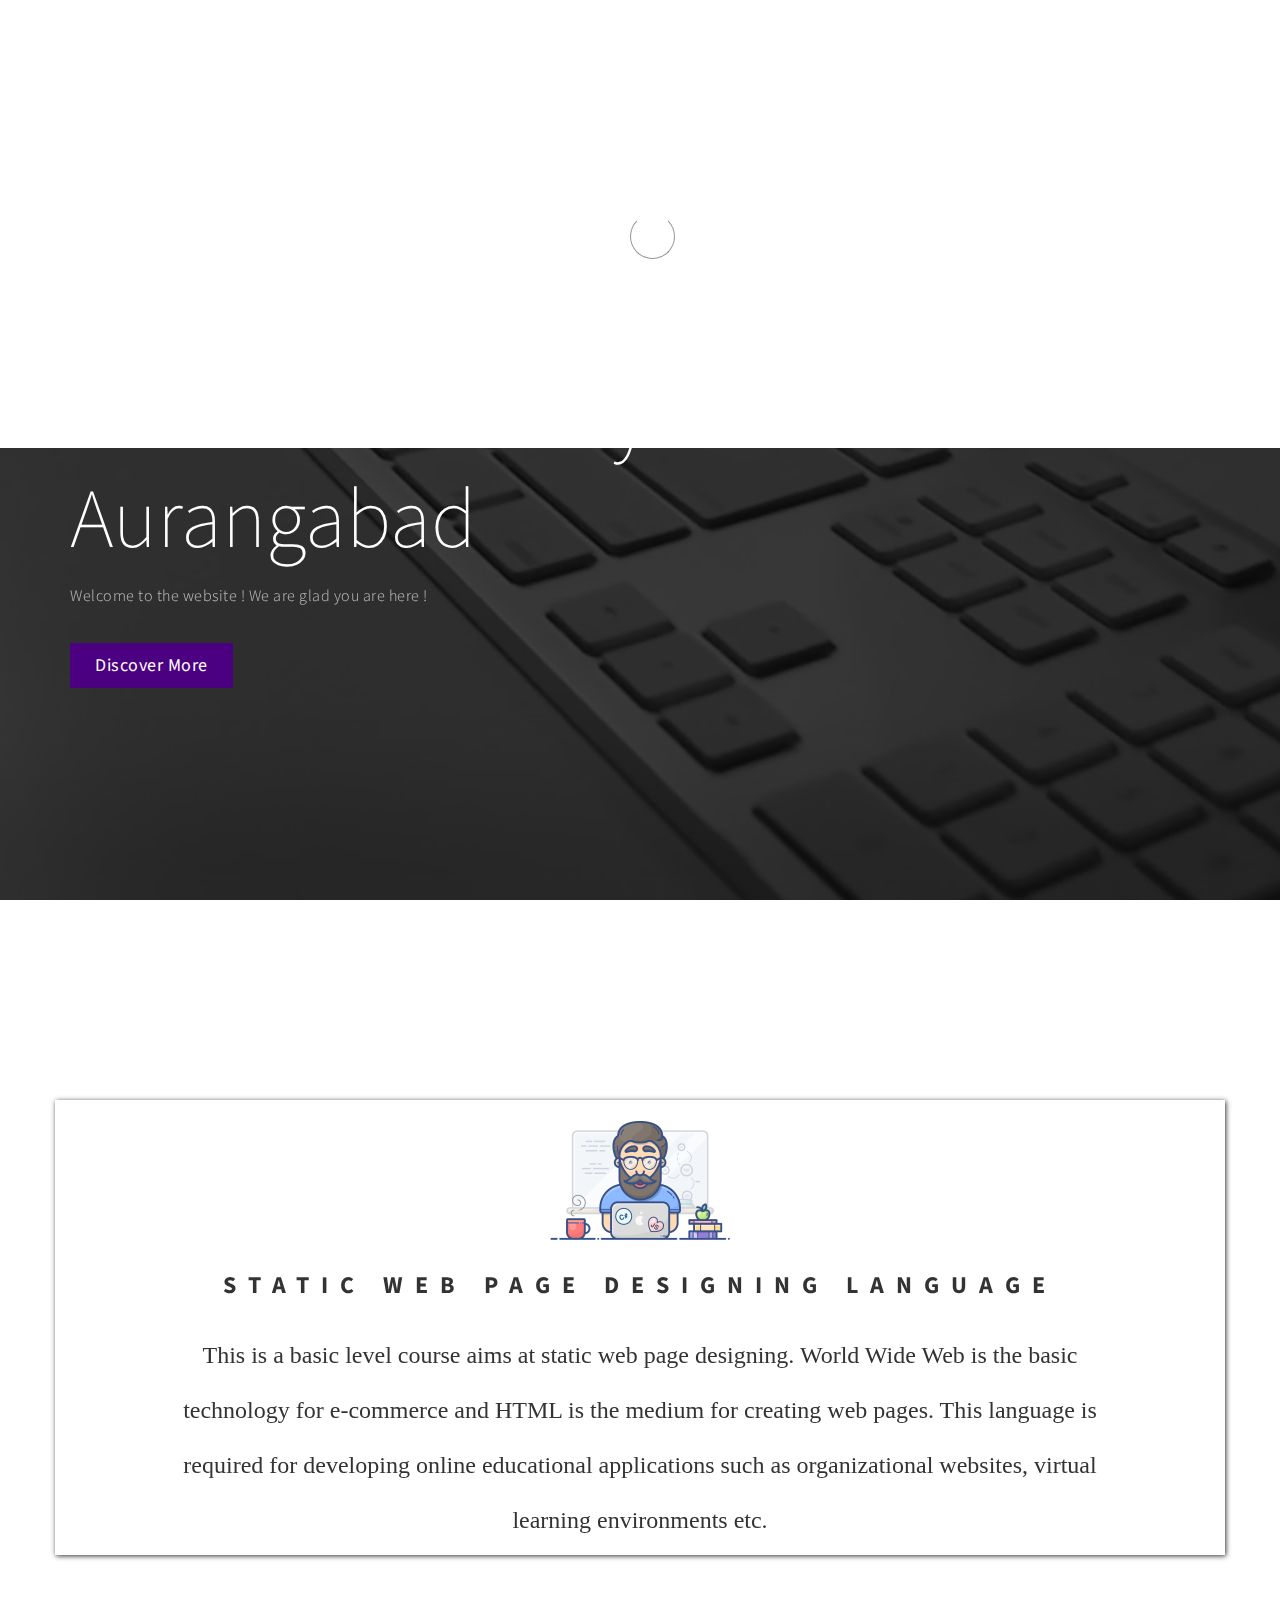
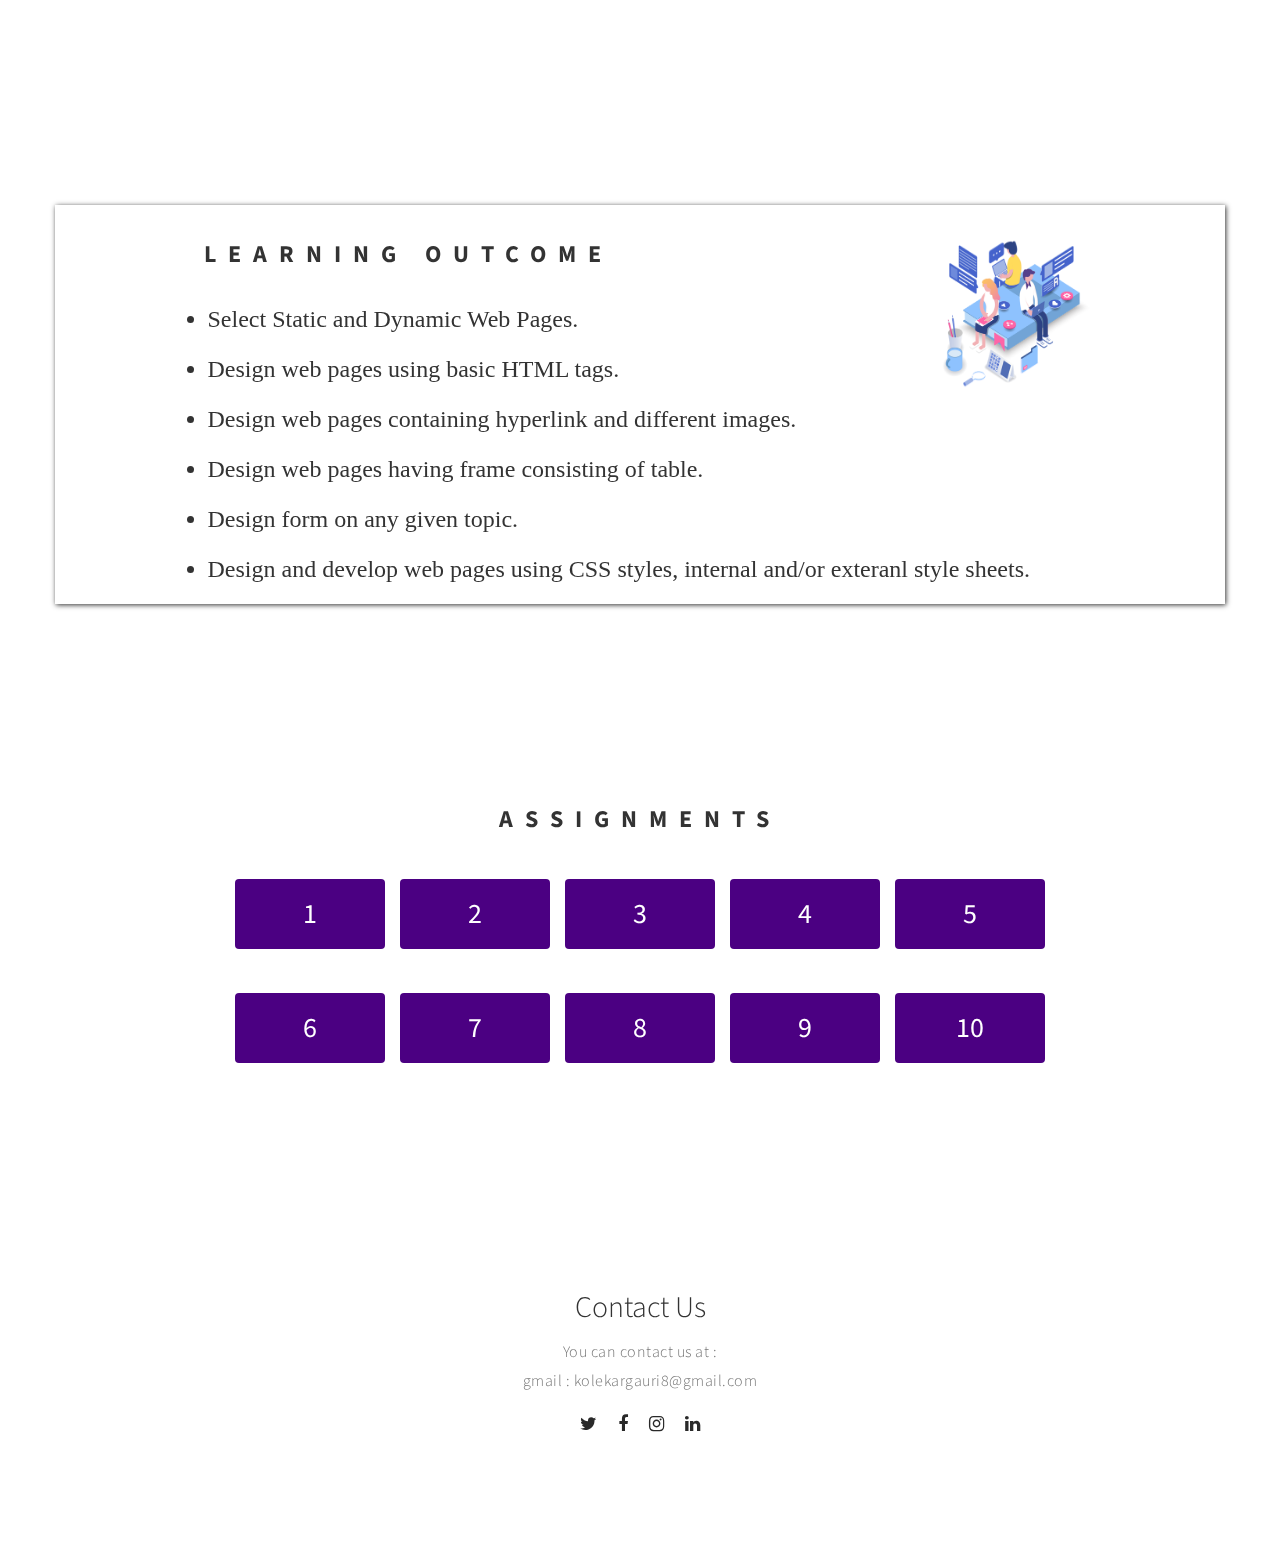
<file: gauri/index.html>
<!DOCTYPE html>
<html lang="en">
<head>
<title>SWPDL Project</title>
<meta charset="UTF-8">
<meta http-equiv="X-UA-Compatible" content="IE=Edge">
<meta name="description" content="">
<meta name="keywords" content="">
<meta name="author" content="">
<meta name="viewport" content="width=device-width, initial-scale=1, maximum-scale=1">

<link rel="stylesheet" href="css/bootstrap.min.css">
<link rel="stylesheet" href="css/font-awesome.min.css">
<link rel="stylesheet" href="css/magnific-popup.css">

<link rel="stylesheet" href="css/owl.theme.css">
<link rel="stylesheet" href="css/owl.carousel.css">

<!-- MAIN CSS -->
<link rel="stylesheet" href="css/tooplate-style.css">
<style>
.button {
  display: inline-block;
  border-radius: 4px;
  background-color: indigo;
  border: none;
  color: #FFFFFF;
  text-align: center;
  font-size: 28px;
  padding: 15px;
  width: 150px;
  transition: all 0.5s;
  cursor: pointer;
  margin: 5px;
}

.button span {
  cursor: pointer;
  display: inline-block;
  position: relative;
  transition: 0.5s;
}

.button span:after {
  content: '\00bb';
  position: absolute;
  opacity: 0;
  top: 0;
  right: -20px;
  transition: 0.5s;
}

.button:hover span {
  padding-right: 25px;
}

.button:hover span:after {
  opacity: 1;
  right: 0;
}
</style>
</head>
<body>

<!-- PRE LOADER -->
<div class="preloader">
     <div class="spinner">
          <span class="sk-inner-circle"></span>
     </div>
</div>


<!-- MENU -->
<div class="navbar custom-navbar navbar-fixed-top" role="navigation">
     <div class="container">

          <!-- NAVBAR HEADER -->
          <div class="navbar-header">
               <button class="navbar-toggle" data-toggle="collapse" data-target=".navbar-collapse">
                    <span class="icon icon-bar"></span>
                    <span class="icon icon-bar"></span>
                    <span class="icon icon-bar"></span>
               </button>
               <!-- lOGO -->
               <a href="index.html" class="navbar-brand">Gauri Kolekar</a>
          </div>

          <!-- MENU LINKS -->
          <div class="collapse navbar-collapse">
               <ul class="nav navbar-nav navbar-right">
                    <li><a href="#home" class="smoothScroll">Home</a></li>
                    <li><a href="#about" class="smoothScroll">Rationale</a></li> 
	 <li><a href="#team" class="smoothScroll">Outcome</a></li>  
                    <li><a href="#contact" class="smoothScroll">Assignments</a></li>
               </ul>
          </div>

     </div>
</div>


<!-- HOME -->
<section id="home" class="parallax-section">
     <div class="overlay"></div>
     <div class="container">
          <div class="row">

               <div class="col-md-8 col-sm-12">
                    <div class="home-text">
                         <h1>Government Poly. Aurangabad</h1>
                         <p>Welcome to the website ! We are glad you are here !</p>
                         <ul class="section-btn">
                              <a href="#about" class="smoothScroll"><span data-hover="Discover More">Discover More</span></a>
                         </ul>
                    </div>
               </div>

          </div>
     </div>

     <!-- Video -->
     <video controls autoplay loop muted>
          <source src="videos/video.mp4" type="video/mp4">
          Your browser does not support the video tag.
     </video>
</section>


<!-- ABOUT -->
<section id="about" class="parallax-section">
     <div class="container" style="background-color:white; box-shadow: 1px 1px 5px;">
          <div class="row">

               <div class="col-md-offset-1 col-md-10 col-sm-12">
                    <div class="about-info"><center><img src="123.png" height=150px width=200px></center><br>
                         <h3><font size="5">STATIC WEB PAGE DESIGNING LANGUAGE </font></h3>
                         
	<h1 style="font-family:verdana"><font size="5">This is a basic level course aims at static web page designing. World Wide Web is the basic technology for e-commerce and HTML is the medium for creating web pages. This language is required for developing online educational applications such as organizational websites, virtual learning environments etc. <font size="5"></h1>
                    </div>
               </div>

          </div>
     </div>
</section>


<!-- OUTCOME-->
<section id="team" class="parallax-section">
     <div class="container" style="background-color:white; box-shadow: 1px 1px 5px;">
          <div class="row">

               <div class="col-md-offset-1 col-md-10 col-sm-12">
                    <div class="about-info"><br>
	<img src="abc.png" height=150 width=200 style="float:right;">
                    <h3 align="left"><font size="5">&emsp;LEARNING OUTCOME </font></h3>
	<ul>
	<h1 style="font-family:verdana;" align="left"><font size="5">
	<li>Select Static and Dynamic Web Pages.</li>
	<li>Design web pages using basic HTML tags.</li>
                    <li>Design web pages containing hyperlink and different  images.</li>
	<li>Design web pages having frame consisting of table.</li>
	<li>Design form on any given topic.</li>
	<li>Design and develop web pages using CSS styles, internal and/or exteranl style sheets.</li>
	<font size="5"></h1>
	</div>
               </div>

          </div>
     </div>
</section>

<!-- ASSIGNMENTS-->
<section id="contact" class="parallax-section">
     <div class="container">
          <div class="row">

               <div class="col-md-offset-1 col-md-10 col-sm-12">
                    <div class="about-info">
	
                    <h3><font size="5">ASSIGNMENTS<font></h3>  <br>
	   <button class="button" style="vertical-align:left" onclick="document.location = 'ass1.html'"><span>1 </span></button>
	<button class="button" style="vertical-align:left" onclick="document.location = 'ass2.html'"><span>2 </span></button>
	<button class="button" style="vertical-align:left" onclick="document.location = 'ass3.html'"><span>3 </span></button>
	<button class="button" style="vertical-align:left" onclick="document.location = 'ass4.html'"><span>4 </span></button>
	<button class="button" style="vertical-align:left" onclick="document.location = 'ass5.html'"><span>5 </span></button>
	<br><br>
	<button class="button" style="vertical-align:left" onclick="document.location = 'ass6.html'"><span>6 </span></button>
	<button class="button" style="vertical-align:left" onclick="document.location = 'ass7.html'"><span>7 </span></button>
	<button class="button" style="vertical-align:left" onclick="document.location = 'ass8.html'"><span>8 </span></button>
	<button class="button" style="vertical-align:left" onclick="document.location = 'ass9.html'"><span>9 </span></button>
	<button class="button" style="vertical-align:left" onclick="document.location = 'ass10.html'"><span>10 </span></button>
	</div>
               </div>

          </div>
     </div>
</section>



<!-- FOOTER -->
<footer>


               
               <div class="col-md-15col-sm-12">
               	<center>	
                    <h2>Contact Us</h2>
                    <p>You can contact us at :<br>gmail : kolekargauri8@gmail.com </p>
                    <ul class="social-icon">
                         <li><a href="#" class="fa fa-twitter"></a></li>
                         <li><a href="#" class="fa fa-facebook"></a></li>
                         <li><a href="#" class="fa fa-instagram"></a></li>
                         <li><a href="#" class="fa fa-linkedin"></a></li>
                    </ul>
                    </center>
              
</footer>

<!-- SCRIPTS -->
<script src="js/jquery.js"></script>
<script src="js/bootstrap.min.js"></script>
<script src="js/jquery.parallax.js"></script>
<script src="js/owl.carousel.min.js"></script>
<script src="js/jquery.magnific-popup.min.js"></script>
<script src="js/magnific-popup-options.js"></script>
<script src="js/modernizr.custom.js"></script>
<script src="js/smoothscroll.js"></script>
<script src="js/custom.js"></script>

</body>
</html>
</file>
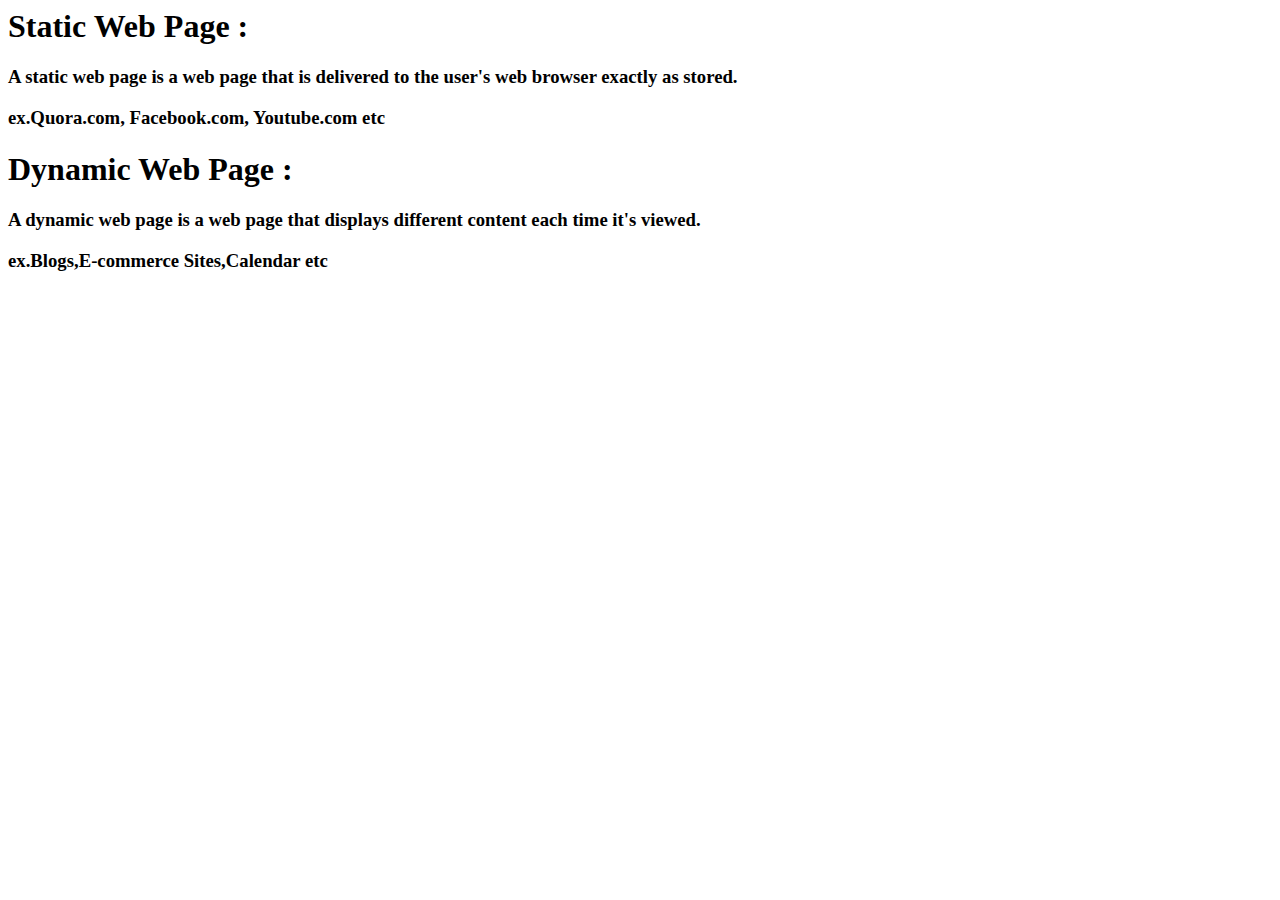
<file: ass1.html>
<DOCTYPE! html>
<html>
<head>
<title>Gauri Kolekar</title>
</head>
<body>
<h1>Static Web Page : </h1>
<h3>A static web page is a web page that is delivered to the user's web browser exactly as stored.</h3>
<h3>ex.Quora.com, Facebook.com, Youtube.com etc</h3>
<h1>Dynamic Web Page : </h1>
<h3>A dynamic web page is a web page that displays different content each time it's viewed.</h3>
<h3>ex.Blogs,E-commerce Sites,Calendar etc</h3> 
</body>
</html>
</file>
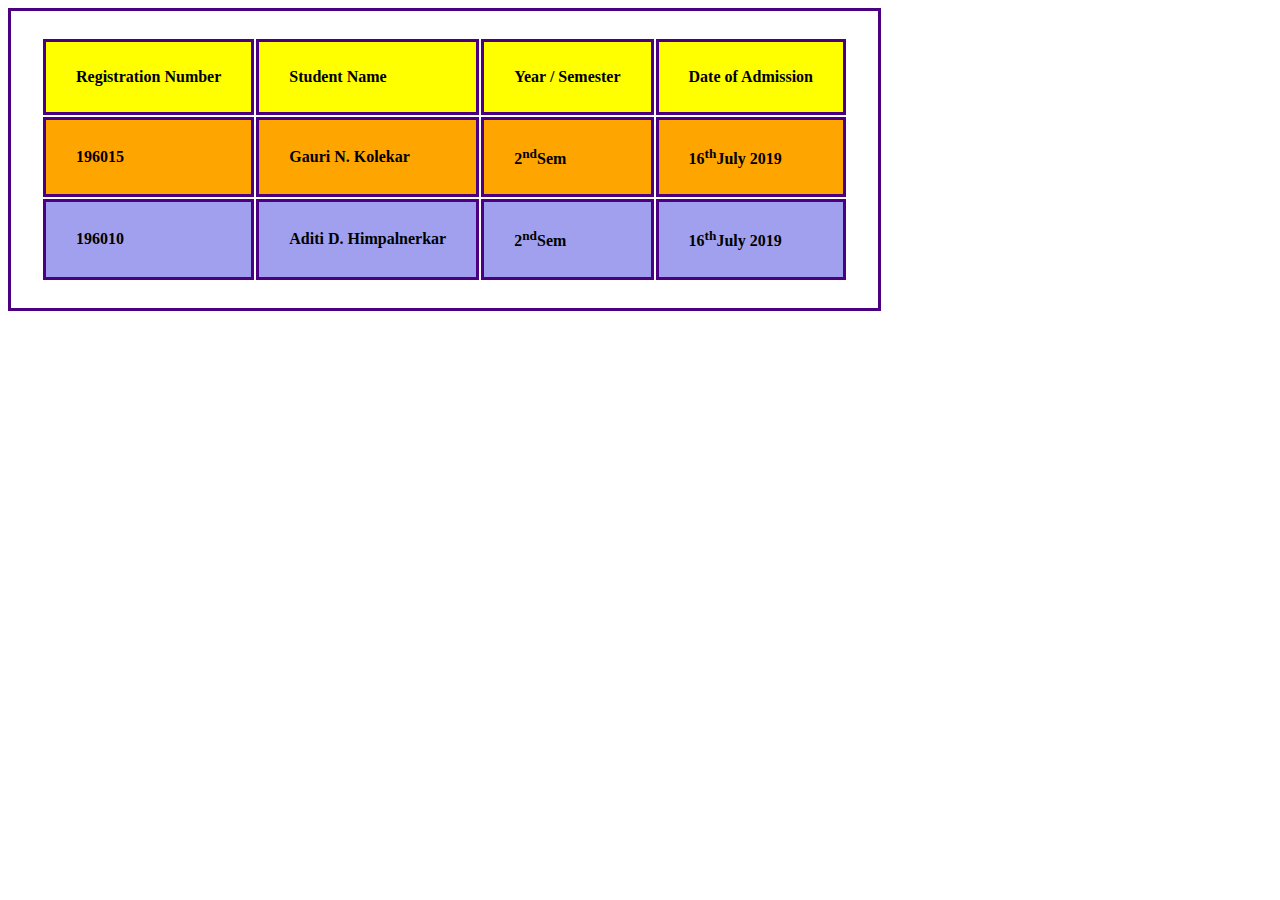
<file: gauri/ass10.html>
<!DOCTYPE html>
<html>
<head>
<title>Gauri Kolekar</title>
<style>
table,th,td{
border: solid indigo;
padding: 26px 30px;
text-align:left;
}
</style>
</head>
<body>
<table>
<tr bgcolor="yellow">
<th>Registration Number</th>
<th>Student Name</th>
<th>Year / Semester</th>
<th>Date of Admission</th>
</tr>
<tr bgcolor="orange">
<th>196015</th>
<th>Gauri N. Kolekar</th>
<th>2<sup>nd</sup>Sem</th>
<th>16<sup>th</sup>July 2019</th>
</tr>
<tr  bgcolor="AquaGreen">
<th >196010</th>
<th>Aditi D. Himpalnerkar</th>
<th>2<sup>nd</sup>Sem</th>
<th>16<sup>th</sup>July 2019</th>
</tr>
</table>
</body>
</html>
</file>
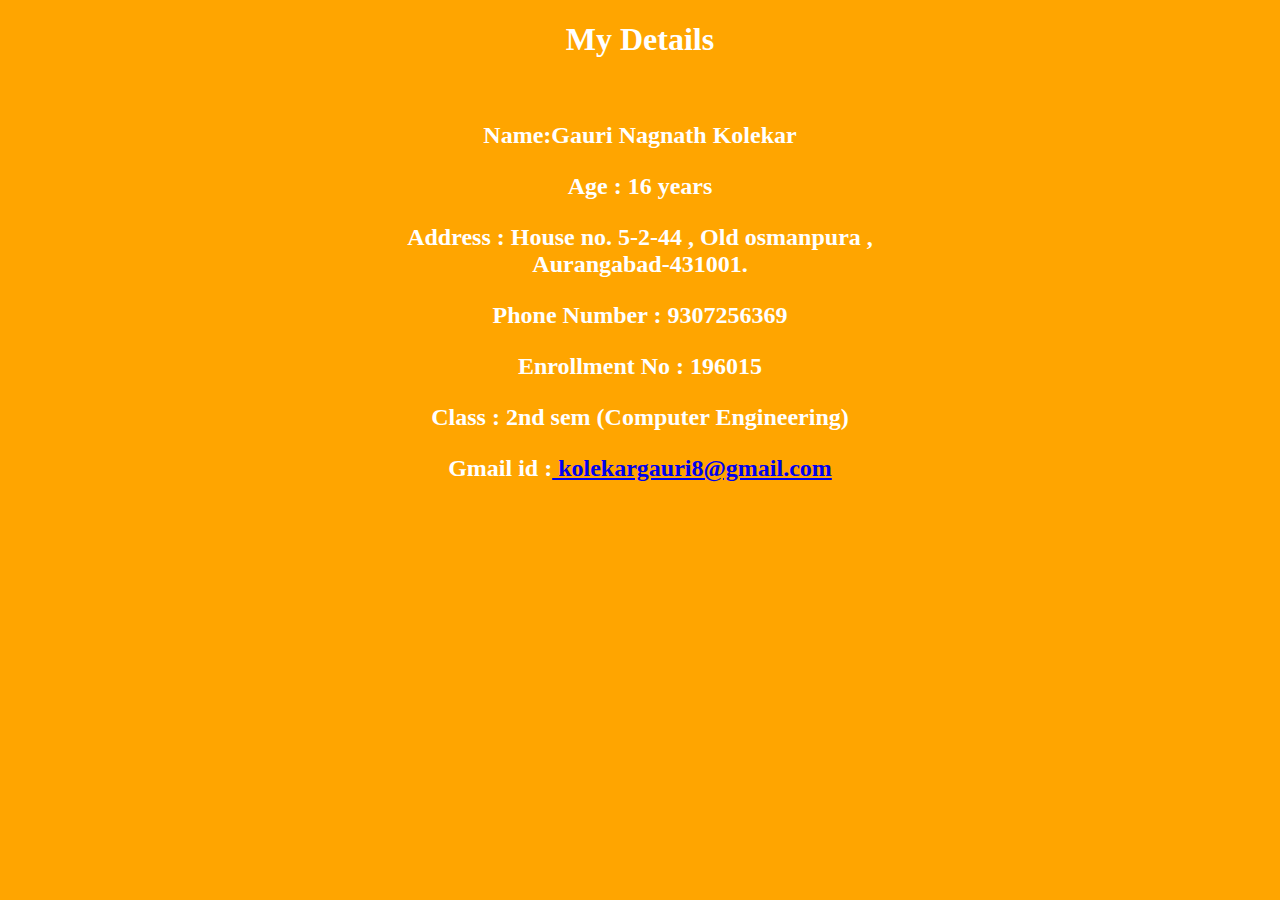
<file: gauri/ass3.html>
<!DOCTYPE html>
<html>
<head>
<title>Gauri Kolekar</title>
</head>
<body style="background : Orange">
<h1 style="color:white; text-align:center; font-size:200%;">My Details</h1><br>
<h3 style="color:white; text-align:center; font-size:150%;">Name:Gauri Nagnath Kolekar</h3>
<h3 style="color:white; text-align:center; font-size:150%;">Age : 16 years</h3>
<h3 style="color:white; text-align:center; font-size:150%;">Address : House no. 5-2-44 , Old osmanpura ,<br>Aurangabad-431001.</h3>
<h3 style="color:white; text-align:center; font-size:150%;">Phone Number : 9307256369</h3>
<h3 style="color:white; text-align:center; font-size:150%;">Enrollment No : 196015</h3>
<h3 style="color:white; text-align:center; font-size:150%;">Class : 2nd sem (Computer Engineering)</h3>
<h3 style="color:white; text-align:center; font-size:150%;">Gmail id :<a href="kolekargauri8@gmail.com"> kolekargauri8@gmail.com</a></h3>
</body>
</html>
</file>
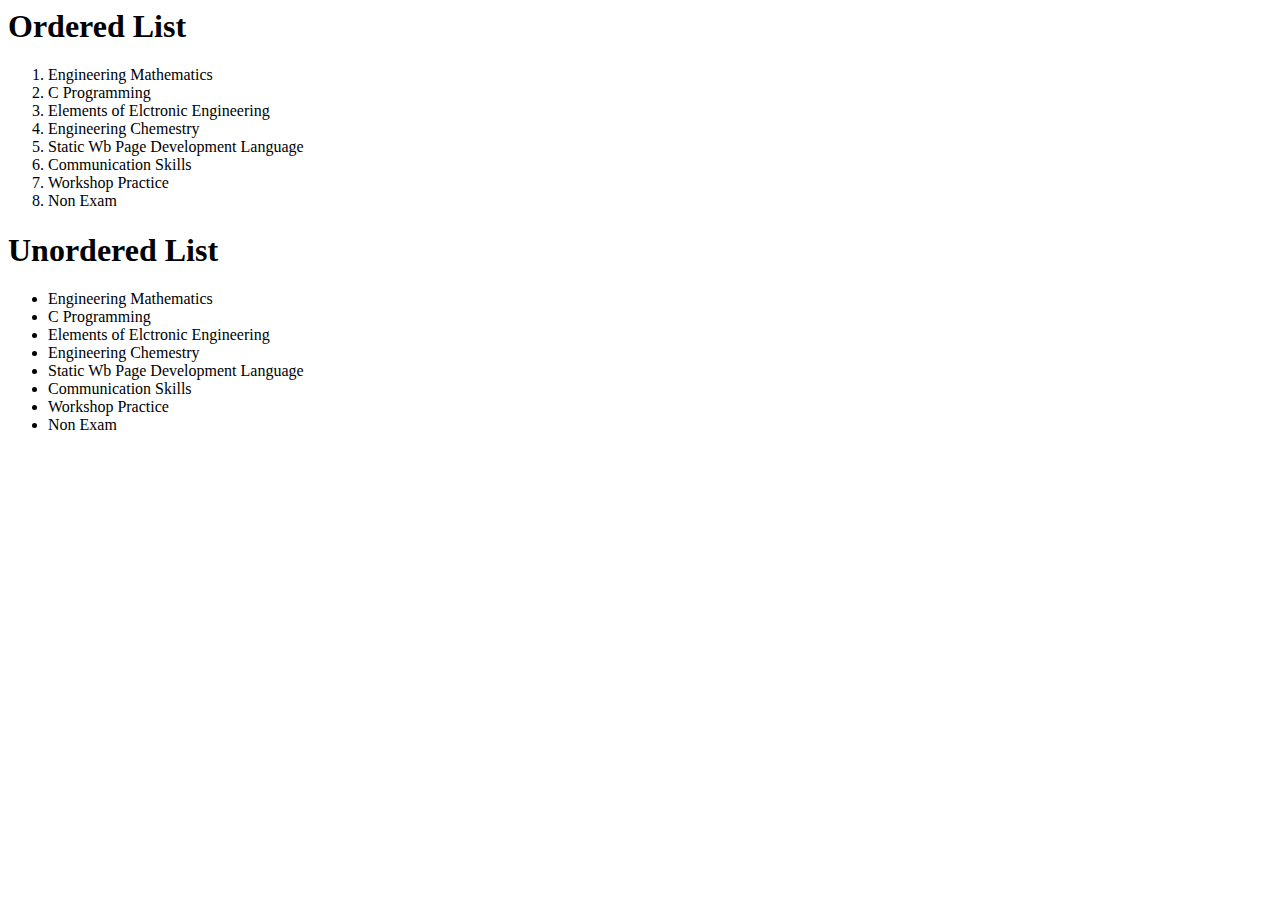
<file: gauri/ass5.html>
<DOCTYPE! html>
<html>
<head>
<title>Gauri Kolekar</title>
</head>
<body>
<h1>Ordered List</h1>
<ol>
<li>Engineering Mathematics</li>
<li>C Programming</li>
<li>Elements of Elctronic Engineering</li>
<li>Engineering Chemestry</li>
<li>Static Wb Page Development Language</li>
<li>Communication Skills</li>
<li>Workshop Practice</li>
<li>Non Exam</li>
</ol>
<h1>Unordered List</h1>
<ul>
<li>Engineering Mathematics</li>
<li>C Programming</li>
<li>Elements of Elctronic Engineering</li>
<li>Engineering Chemestry</li>
<li>Static Wb Page Development Language</li>
<li>Communication Skills</li>
<li>Workshop Practice</li>
<li>Non Exam</li>
</ul>
</body>
</html>
</file>
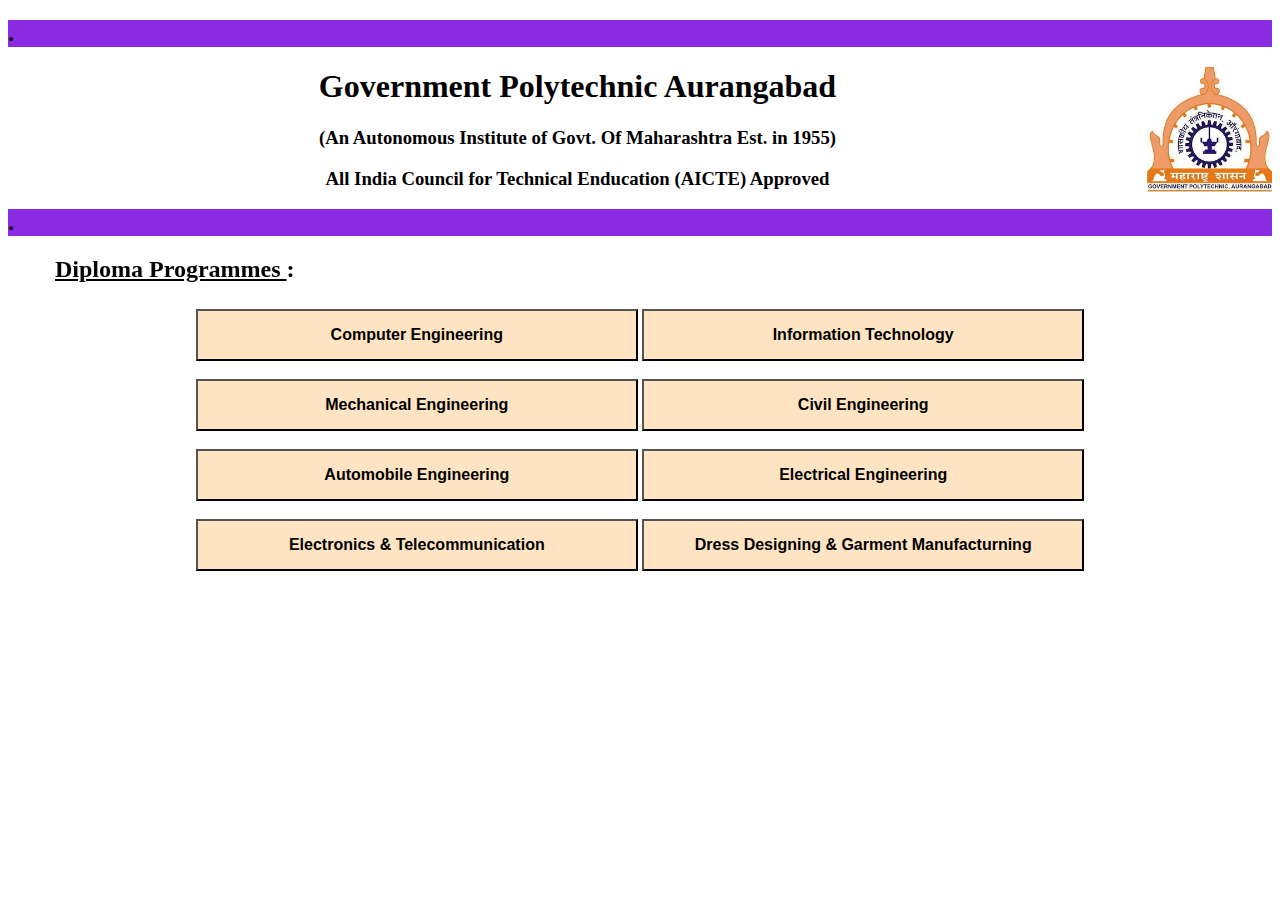
<file: gauri/ass6.html>
<!DOCTYPE html>
<html>
<head>
<title>Welcome To Government Polytechnic Aurangabad</title>
<style>
button{
width:35%;
padding : 15px ;
background-color:Bisque;
font-size: 16px;
}
</style>
</head>
<body>
<h2 style="background-color:BlueViolet;">.</h2>
<a href="https://www.gpabad.ac.in"><img src="logo.png" alt="Logo" height=125 width=125 align="right"></a>
<h1><center>Government Polytechnic Aurangabad</center></h1>
<h3 ><center>(An Autonomous Institute of Govt. Of Maharashtra Est. in 1955)</center></h3>
<h3><center>All India Council for Technical Enducation (AICTE) Approved</h2>
<h2 style="background-color:BlueViolet;">.</h2>
<h2 style="text-align:center;"><marquee  direction="right" behavior="alternate"><u>Diploma Programmes </u> :</marquee></h2>
<center>
<button onclick="document.location='co.html'" ><b>Computer Engineering</button></b>
<button ><b>Information Technology</button></b><br><br>
<button ><b>Mechanical Engineering</button></b>
<button ><b>Civil Engineering</button></b><br><br>
<button ><b>Automobile Engineering</button>
<button ><b>Electrical Engineering</button></b><br><br>
<button ><b>Electronics & Telecommunication</button>
<button ><b>Dress Designing & Garment Manufacturning</b></button>
</center>
</body>
</html>
</file>
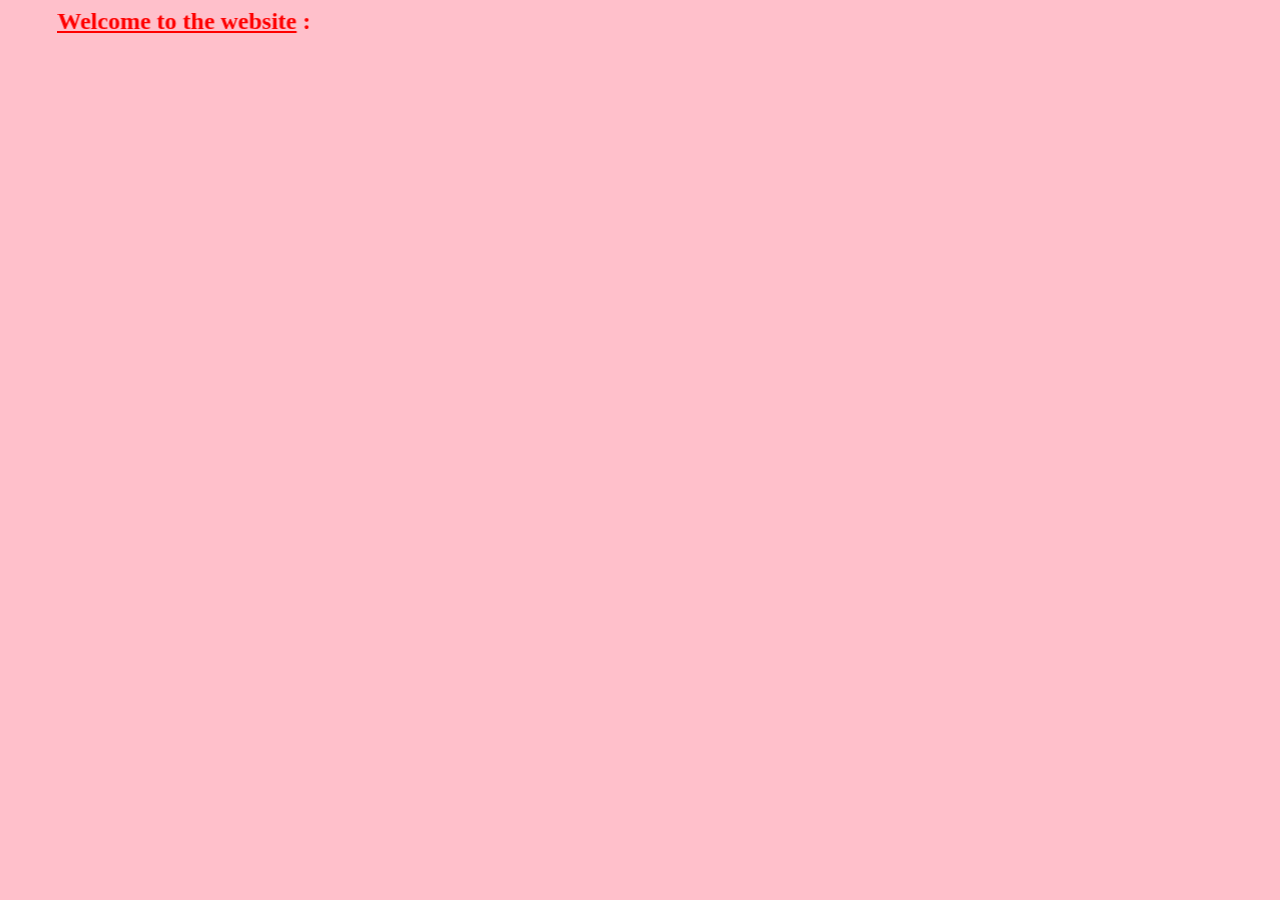
<file: gauri/ass7.html>
<DOCTYPE! html>
<html>
<head>
<title>Gauri Kolekar</title>
</head>
<body style="background-color : pink;">
<h2 style="text-align : center;"><font color="red"><marquee  direction="right" behavior="alternate"><u>Welcome to the website</u> :</marquee></font></h2>
</body>
</html>
</file>
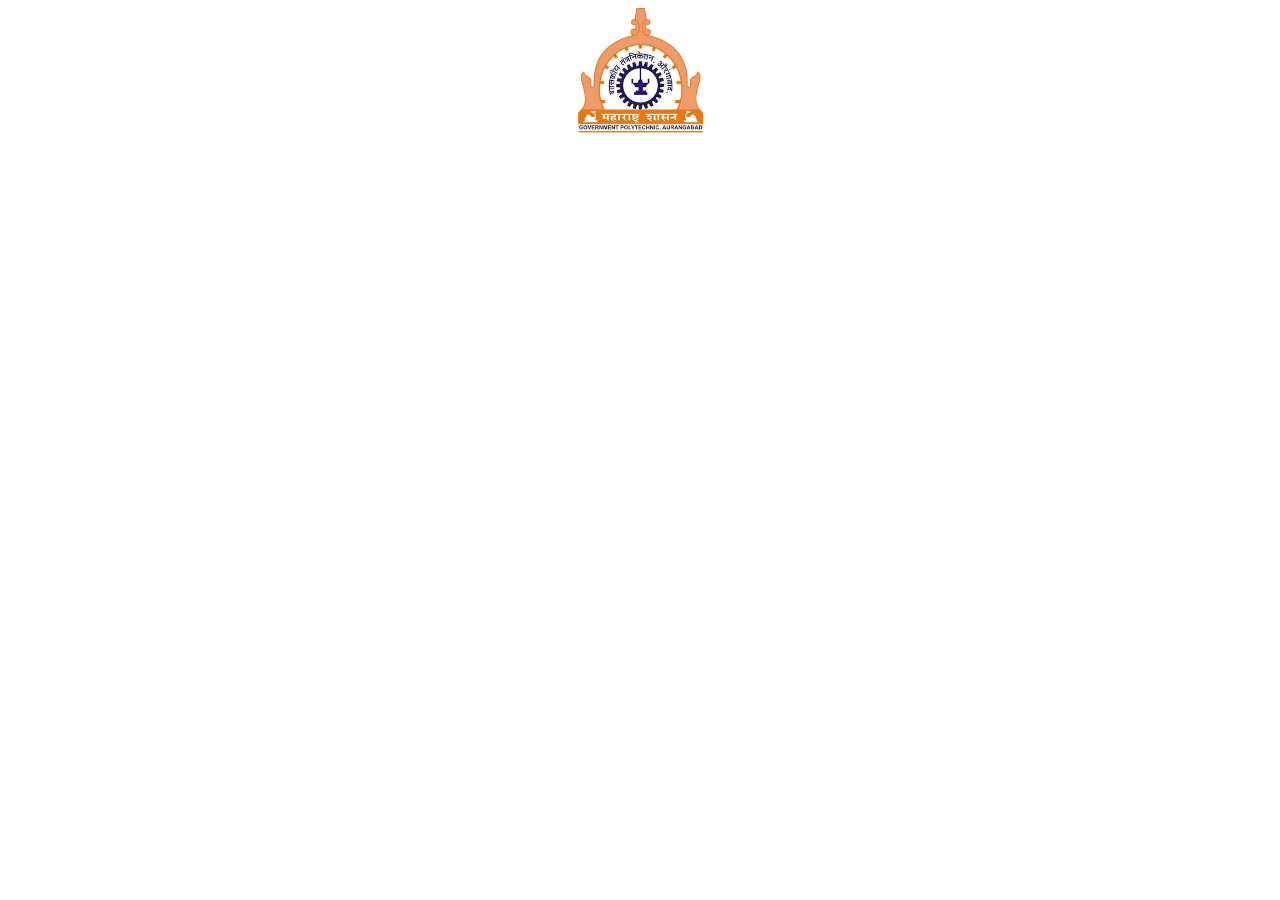
<file: gauri/ass8.html>
<DOCTYPE! html>
<html>
<head>
<title>Gauri Kolekar</title>
<style>
.center{
display : block;
margin-left:auto;
margin-right:auto;
}
</style>
</head>
<body>
<img src="logo.png" alt="Logo" height=125 width=125 class="center">
</body>
</html>
</file>
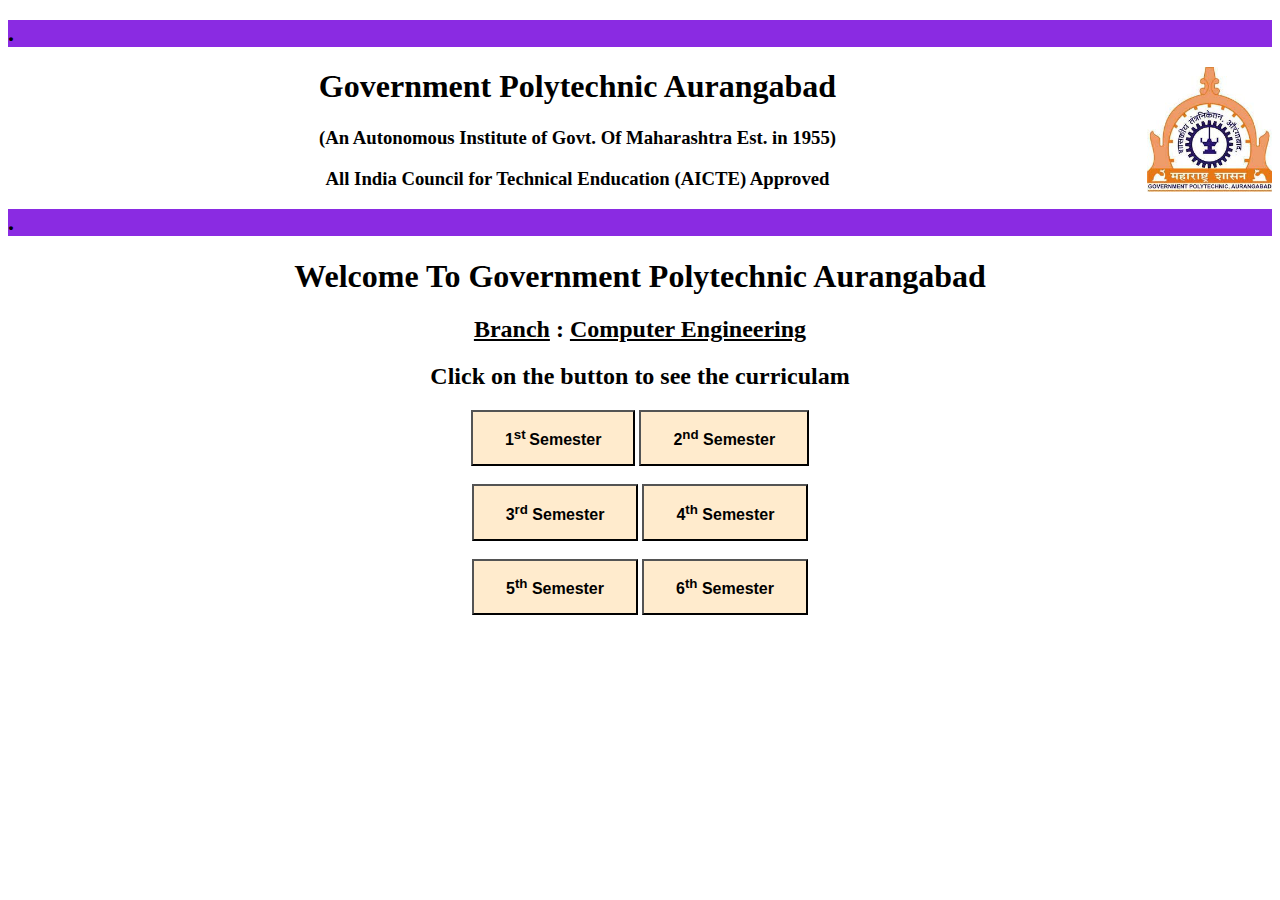
<file: gauri/co.html>
<!DOCTYPE html>
<html>
<head>
<title>Welcome To Government Polytechnic Aurangabad</title>
<style>
button {
background-color:BlanchedAlmond;
padding: 15px 32px;
font-size:16px;
}
</style>
</head>
<body>
<h2 style="background-color:BlueViolet;">.</h2>
<img src="logo.png" alt="Logo" height=125 width=125 align="right">
<h1><center>Government Polytechnic Aurangabad</center></h1>
<h3 ><center>(An Autonomous Institute of Govt. Of Maharashtra Est. in 1955)</center></h3>
<h3><center>All India Council for Technical Enducation (AICTE) Approved</h2>
<h2 style="background-color:BlueViolet;">.</h2>
<h1 style="text-align:center;">Welcome To Government Polytechnic Aurangabad</h1>
<h2 style="text-align:center;"><u>Branch</u> : <u>Computer Engineering</u></h2><center>
<h2>Click on the button to see the curriculam</h2>
<button><b>1<sup>st </sup> Semester</b></button>
<button><b>2<sup>nd</sup> Semester</b></button><br><br>
<button><b>3<sup>rd</sup> Semester</b></button>
<button><b>4<sup>th</sup> Semester</b></button><br><br>
<button><b>5<sup>th</sup> Semester</b></button>
<button><b>6<sup>th</sup> Semester</b></button><br><br>
</body>
</html>
</file>
<file: gauri/css/tooplate-style.css>
/*

Template 2099 Scenic

http://www.tooplate.com/view/2099-scenic

*/


@import url('https://fonts.googleapis.com/css?family=Source+Sans+Pro:200,300,400,700');

body {
  background: #ffffff;
  font-family: 'Source Sans Pro', sans-serif;
  overflow-x: hidden;
}

html, body {
  width: 100%;
  height: 100%;
}

/*---------------------------------------
  TYPOGRAPHY              
-----------------------------------------*/

h1,h2,h3,h4,h5,h6 {
  font-weight: 300;
}

h1 {
  font-size: 40px;
  font-weight: 200;
  line-height: 50px;
}

h2 {
  font-size: 30px;
  line-height: 40px;
  margin-top: 0;
}

h3 {
  font-size: 20px;
  font-weight: bold;
  line-height: 32px;
}

h4 {
  color: #505050;
  font-size: 18px;
  line-height: 28px;
}

p {
  color: #757575;
  font-size: 16px;
  font-weight: 300;
  line-height: 29px;
  letter-spacing: 0.5px;
}


/*---------------------------------------
  BUTTONS               
-----------------------------------------*/

.section-btn {
  margin: 32px 0 0 0;
  padding: 0;
}

.section-btn a,
.section-btn button {
  line-height: 45px;
  -webkit-perspective: 1000px;
  -moz-perspective: 1000px;
  perspective: 1000px;
  color: #ffffff;
  font-weight: normal;
}

.section-btn a span,
.section-btn button span {
  position: relative;
  display: inline-block;
  font-size: 18px;
  font-weight: normal;
  letter-spacing: 0.5px;
  padding: 0 25px;
  background: indigo;
  border-radius: 1px;
  -webkit-transition: -webkit-transform 0.3s;
  -moz-transition: -moz-transform 0.3s;
  transition: transform 0.3s;
  -webkit-transform-origin: 50% 0;
  -moz-transform-origin: 50% 0;
  transform-origin: 50% 0;
  -webkit-transform-style: preserve-3d;
  -moz-transform-style: preserve-3d;
  transform-style: preserve-3d;
}

.csstransforms3d .section-btn a span::before,
.csstransforms3d .section-btn button span::before {
  position: absolute;
  top: 100%;
  left: 0;
  width: 100%;
  height: 100%;
  background: #000000;
  border-radius: 1px;
  color: #ffffff;
  padding: 0 25px;
  content: attr(data-hover);
  -webkit-transition: background 0.3s;
  -moz-transition: background 0.3s;
  transition: background 0.3s;
  -webkit-transform: rotateX(-90deg);
  -moz-transform: rotateX(-90deg);
  transform: rotateX(-90deg);
  -webkit-transform-origin: 50% 0;
  -moz-transform-origin: 50% 0;
  transform-origin: 50% 0;
}

.section-btn a:hover span,
.section-btn a:focus span,

.section-btn button:hover span,
.section-btn button:focus span {
  -webkit-transform: rotateX(90deg) translateY(-22px);
  -moz-transform: rotateX(90deg) translateY(-22px);
  transform: rotateX(90deg) translateY(-22px);
}

.csstransforms3d .section-btn a:hover span::before,
.csstransforms3d .section-btn a:focus span::before,

.csstransforms3d .section-btn button:hover span::before,
.csstransforms3d .section-btn button:hover span::before {
  background: #000000;  
}


/*---------------------------------------
  GENERAL               
-----------------------------------------*/

html{
  -webkit-font-smoothing: antialiased;
}

a {
  color: #4dc47d;
  -webkit-transition: 0.5s;
  transition: 0.5s;
}

a:hover, a:active, a:focus {
  color: #000000;
  outline: none;
}

* {
  -webkit-box-sizing: border-box;
  box-sizing: border-box;
}

*:before,
*:after {
  -webkit-box-sizing: border-box;
  box-sizing: border-box;
}

::-webkit-scrollbar{
  width: 6px;
  height: 6px;
}

::-webkit-scrollbar-thumb {
  cursor: pointer;
  background: #252525;
}

.section-title {
  position: relative;
  padding-bottom: 22px;
}

.parallax-section {
  background-attachment: fixed !important;
  background-size: cover !important;
}

#about, #project,
#team, #contact, footer {
  background: #ffffff;
}

#about,
#team, #contact {
  padding-top: 100px;
  padding-bottom: 100px;
  text-align: center;
}


/*---------------------------------------
  PRE LOADER              
-----------------------------------------*/

.preloader {
  position: fixed;
  top: 0;
  left: 0;
  width: 100%;
  height: 100%;
  z-index: 99999;
  display: flex;
  flex-flow: row nowrap;
  justify-content: center;
  align-items: center;
  background: none repeat scroll 0 0 #ffffff;
}

.spinner {
  border: 1px solid transparent;
  border-radius: 5px;
  position: relative;
}

.spinner:before {
  content: '';
  box-sizing: border-box;
  position: absolute;
  top: 50%;
  left: 50%;
  width: 45px;
  height: 45px;
  margin-top: -10px;
  margin-left: -10px;
  border-radius: 50%;
  border: 1px solid #959595;
  border-top-color: #ffffff;
  animation: spinner .9s linear infinite;
}

@-webkit-@keyframes spinner {
  to {transform: rotate(360deg);}
}

@keyframes spinner {
  to {transform: rotate(360deg);}
}


/*---------------------------------------
  MENU             
-----------------------------------------*/

.custom-navbar {
  margin-bottom: 0;
  background-color: indigo;
  padding: 20px 0;
}

.custom-navbar .navbar-brand {
  color: #f9f9f9;
  font-weight: normal;
  font-size: 25px;
}

.custom-navbar .nav li a {
  font-size: 14px;
  font-weight: normal;
  color: #f9f9f9;
  letter-spacing: 0.5px;
  -webkit-transition: all ease-in-out 0.4s;
  transition: all ease-in-out 0.4s;
  padding: 0;
  margin: 15px 20px;
  text-transform: uppercase;
}

.custom-navbar .navbar-nav > li > a:hover,
.custom-navbar .navbar-nav > li > a:focus {
  background-color: transparent;
  color: #ffffff;
}

.custom-navbar .navbar-nav li a:after {
  content: "";
  position: absolute;
  display: block;
  width: 0px;
  height: 2px;
  margin: auto;
  background: transparent;
  transition: width .3s ease, background-color .3s ease;
}

.custom-navbar .navbar-nav li a:hover:after,
.custom-navbar .nav li.active > a:after {
  background: #ffffff;
  color: #ffffff;
  width: 100%;
}

.custom-navbar .nav li.active > a {
  background-color: transparent;
  color: #ffffff;
}

.custom-navbar .navbar-toggle {
  border: none;
  padding-top: 10px;
}

.custom-navbar .navbar-toggle {
  background-color: transparent;
}

.custom-navbar .navbar-toggle .icon-bar {
  background: #ffffff;
  border-color: transparent;
}

@media(min-width:768px) {
  .custom-navbar {
    background: 0 0; 
  }
  .custom-navbar.top-nav-collapse {
    background: indigo;
    padding: 15px 0;
  }
}


/*---------------------------------------
  HOME             
-----------------------------------------*/

#home {
  display: -webkit-box;
  display: -webkit-flex;
  display: -ms-flexbox;
  display: flex;
  -webkit-box-align: center;
  -webkit-align-items: center;
  -ms-flex-align: center;
   align-items: center;
  height: 100vh;
  position: relative;
  padding-top: 10em;
}

#home h1 {
  color: #ffffff;
  font-size: 6em;
  line-height: 1.2em;
}

#home p {
  color: rgba(250,250,250,0.7);
}

#home .overlay {
  position: absolute;
  top: 0;
  right: 0;
  bottom: 0;
  left: 0;
  width: 100%;
  height: 100%;
  background-color: rgba(0,0,0,0.75);
}

#home video {
  position: fixed;
  top: 50%;
  left: 50%;
  min-width: 100%;
  min-height: 100%;
  width: auto;
  height: auto;
  z-index: -100;
  transform: translateX(-50%) translateY(-50%);
  background-size: cover;
  transition: 1s opacity;
}


/*---------------------------------------
  ABOUT              
-----------------------------------------*/

#about {
  padding-top: 200px;
  padding-bottom: 150px;


}

.about-info h3 {
  font-size: 14px;
  letter-spacing: 12px;
  text-transform: uppercase;
  margin: 0;
}


/*---------------------------------------
  PROJECT              
-----------------------------------------*/

.project-item {
  overflow: hidden;
  position: relative;
  margin-bottom: 25px;
  padding: 0;
  vertical-align: middle;
  text-align: center;
}

.project-overlay {
  background: rgba(0,0,0,0.5);
  position: absolute;
  width: 100%;
  height: 100%;
  top: 0;
  right: 0;
  bottom: 0;
  left: 0;
  opacity: 0;
  -webkit-transition: all ease-in-out 0.4s;
  transition: all ease-in-out 0.4s;
}

.project-info {
  padding: 12em 0;
}

.project-item img {
  -webkit-transition: all ease-in-out 0.4s;
  transition: all ease-in-out 0.4s;
}
.project-item:hover img {
  transform: scale(1.1);
}

.project-overlay h1 {
  color: #ffffff;
  margin: 0;
}
.project-overlay h3 {
  color: #d9d9d9;
  font-size: 14px;
  letter-spacing: 0.2px;
  margin-top: 0;
}

.project-item:hover .project-overlay {
  opacity: 1;
}


/*---------------------------------------
   TEAM             
-----------------------------------------*/

#team .item {
  display: block;
  width: 100%;
  margin-bottom: 22px;
}

#team h3,
#team p {
  margin: 0;
}

.team-item {
  overflow: hidden;
  position: relative;
  margin-top: 34px;
  margin-bottom: 16px;
}

.team-item img {
  -webkit-transition: all ease-in-out 0.4s;
  transition: all ease-in-out 0.4s;
}
.team-item:hover img {
  transform: scale(1.1);
}

.team-overlay {
  background: rgba(0,0,0,0.5);
  opacity: 0;
  position: absolute;
  width: 100%;
  height: 100%;
  top: 0;
  left: 0;
  right: 0;
  bottom: 0;
  -webkit-transition: all ease-in-out 0.4s;
  transition: all ease-in-out 0.4s;
}

.team-overlay .social-icon {
  position: relative;
  top: 45%;
}
.team-overlay .social-icon li a {
  background: #ffffff;
  color: #191919;
  width: 35px;
  height: 35px;
  line-height: 35px;
  text-align: center;
}

.team-item:hover .team-overlay {
  opacity: 1;
}


/*---------------------------------------
  CONTACT             
-----------------------------------------*/

#contact {
  background: url('../images/contact-bg.jpg') 50% 0 repeat-y fixed;
  background-size: cover;
  background-position: center center;
}

#contact-form {
  padding-top: 22px;
}

#contact .text-success,
#contact .text-danger {
  display: none;
  padding: 0 0 5px 20px;
}

#contact .form-control {
  border: none;
  box-shadow: none;
  font-size: 18px;
  font-weight: normal;
  margin-bottom: 22px;
  -webkit-transition: all ease-in-out 0.4s;
  transition: all ease-in-out 0.4s;
}

#contact .form-control:focus {
  border-color: #d9d9d9;
}

#contact input {
  height: 55px;
  line-height: 45px;
}

#contact .section-btn {
  margin: 5px 0 0 0;
}

#contact button#cf-submit {
  background: transparent;
  border: none;
  padding: 0;
  line-height: 50px;
}


/*---------------------------------------
  FOOTER              
-----------------------------------------*/

footer {
  padding-top: 120px;
  padding-bottom: 120px;
}

footer h4 {
  padding-top: 12px;
}

footer a {
  color: #757575;
}

footer .copyright-text {
  padding-top: 42px;
}


/*---------------------------------------
  SOCIAL ICON             
-----------------------------------------*/

.social-icon {
  position: relative;
  padding: 0;
  margin: 0;
  text-align: center;
}

.social-icon li {
  display: inline-block;
  list-style: none;
}

.social-icon li a {
  border-radius: 100%;
  color: #292929;
  cursor: pointer;
  font-size: 18px;
  text-decoration: none;
  -webkit-transition: all ease-in-out 0.3s;
  transition: all ease-in-out 0.3s;
  text-align: center;
  position: relative;
  margin: 4px 8px 0 8px;
}

.social-icon li a:hover {
  -webkit-transform: scale(1.2);
  transform: scale(1.2);
}


/*---------------------------------------
  MOBILE RESPONSIVE              
-----------------------------------------*/

@media (max-width: 992px) {
  #home h1 {
    font-size: 4em;
    line-height: normal;
  }
}

@media (max-width: 980px) {
  h1 {
    font-size: 30px;
    line-height: inherit;
  }

  #home {
    padding-top: 0em;
  }

  #about {
    padding-top: 120px;
    padding-bottom: 100px;
  }

  .project-info {
    padding: 4em 0;
  }

  footer {
    text-align: center;
  }
  footer .social-icon {
    margin-top: 32px;
  }
}

@media (max-width: 770px) {
  #home h1 {
    font-size: 3.5em;
  }
}

@media (max-width: 767px) {
  .custom-navbar {
    padding: 10px 0;
  }
  .custom-navbar .nav li a {
    display: inline-block;
    line-height: 15px;
    margin-bottom: 0;
  }
  .custom-navbar .nav li:last-child a {
    margin-bottom: 5px;
  }

  .project-info {
    padding: 10em 0;
  }

  .footer-info {
    padding: 22px 0 22px 0;
  }
}


@media (max-width: 580px) {
  h1 {
    font-size: 26px;
  }

  #home {
    height: 100vh;
  }

  .about-info h3 {
    font-size: 12px;
    letter-spacing: 6px;
  }

  .project-info {
    padding: 5em 0;
  }
}
</file>
